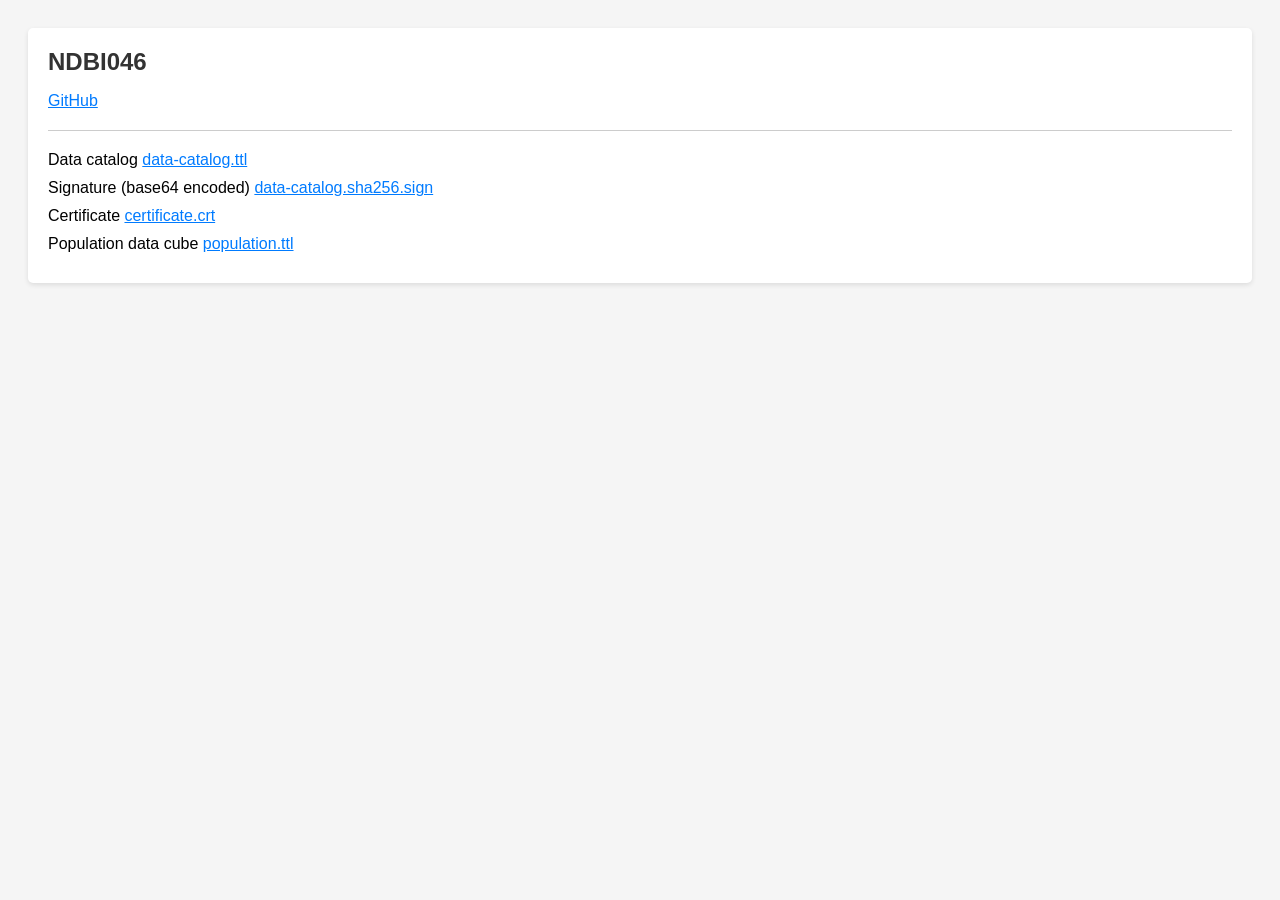
<file: docs/index.html>
<!DOCTYPE html>
<html lang="en">

<head>
    <meta charset=utf-8>
    <title>Data catalog - Population</title>
    <link rel="stylesheet" href="styles.css">
</head>

<body>
    <main>
        <h1>NDBI046</h1>
        <p><a href="https://github.com/milan252525/NDBI046">GitHub</a></p>
        <hr>
        <ul>
            <li>Data catalog <a href="files/data-catalog.ttl">data-catalog.ttl</a></li>
            <li>Signature (base64 encoded) <a href="files/data-catalog.sha256.sign">data-catalog.sha256.sign</a></li>
            <li>Certificate <a href="files/certificate.crt">certificate.crt</a></li>
            <li>Population data cube <a href="files/population.ttl">population.ttl</a></li>
        </ul>
    </main>
</body>

</html>
</file>
<file: docs/styles.css>
body {
    font-family: Arial, sans-serif;
    padding: 20px;
    background-color: #f5f5f5;
}

main {
    margin: 0 auto;
    background-color: #fff;
    padding: 20px;
    border-radius: 5px;
    box-shadow: 0 2px 5px rgba(0, 0, 0, 0.1);
}

h1 {
    color: #333;
    font-size: 24px;
    margin-top: 0;
}

a {
    color: #007bff;
}

hr {
    border: none;
    border-top: 1px solid #ccc;
    margin: 20px 0;
}

ul {
    list-style-type: none;
    padding: 0;
    margin: 0;
}

li {
    margin-bottom: 10px;
}
</file>
